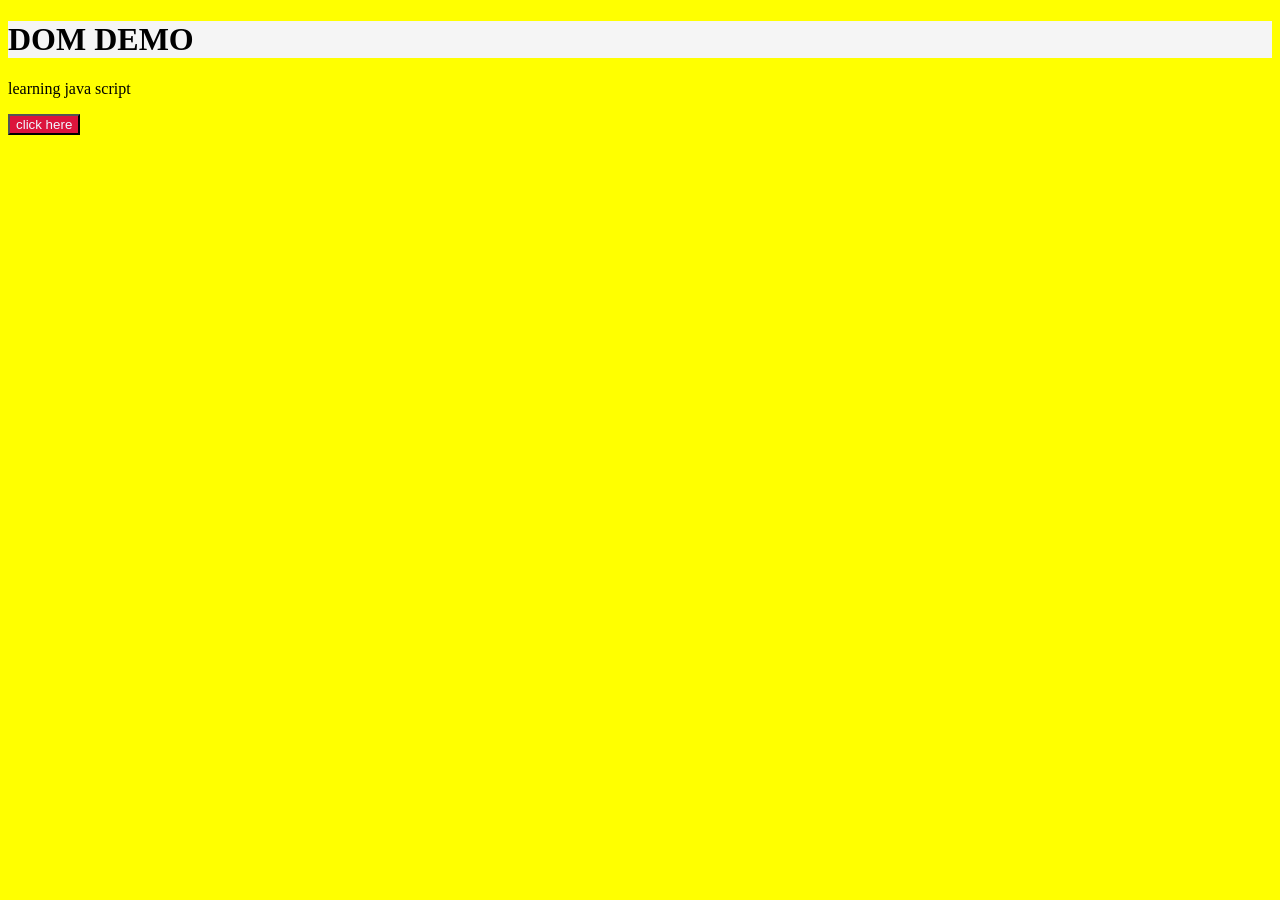
<file: js_html_css/index.html>
<!DOCTYPE html>
<html lang="en">
<head>
    <meta charset="UTF-8">
    <meta name="viewport" content="width=device-width, initial-scale=1.0">
    <title>Yogendra</title>
    <link rel="stylesheet" href="style.css">
</head>
<body>
    <h1 id ="heading">DOM DEMO</h1>
    <p>learning java script</p>
    <button>click here</button>
    <script src = "html.js" ></scriptsrc></script>
</body>
</html>
</file>
<file: js_html_css/style.css>
/* style {
    background-color: black;
} */
h1 {
    background-color:whitesmoke ;
}
body{
    background-color: yellow;
}
/* h2{
    text-decoration-color: chocolate;
}
h3{
    text-decoration-color: darkred; */
/* } */
button {
    background-color: crimson;
    color: aliceblue;
}
</file>
